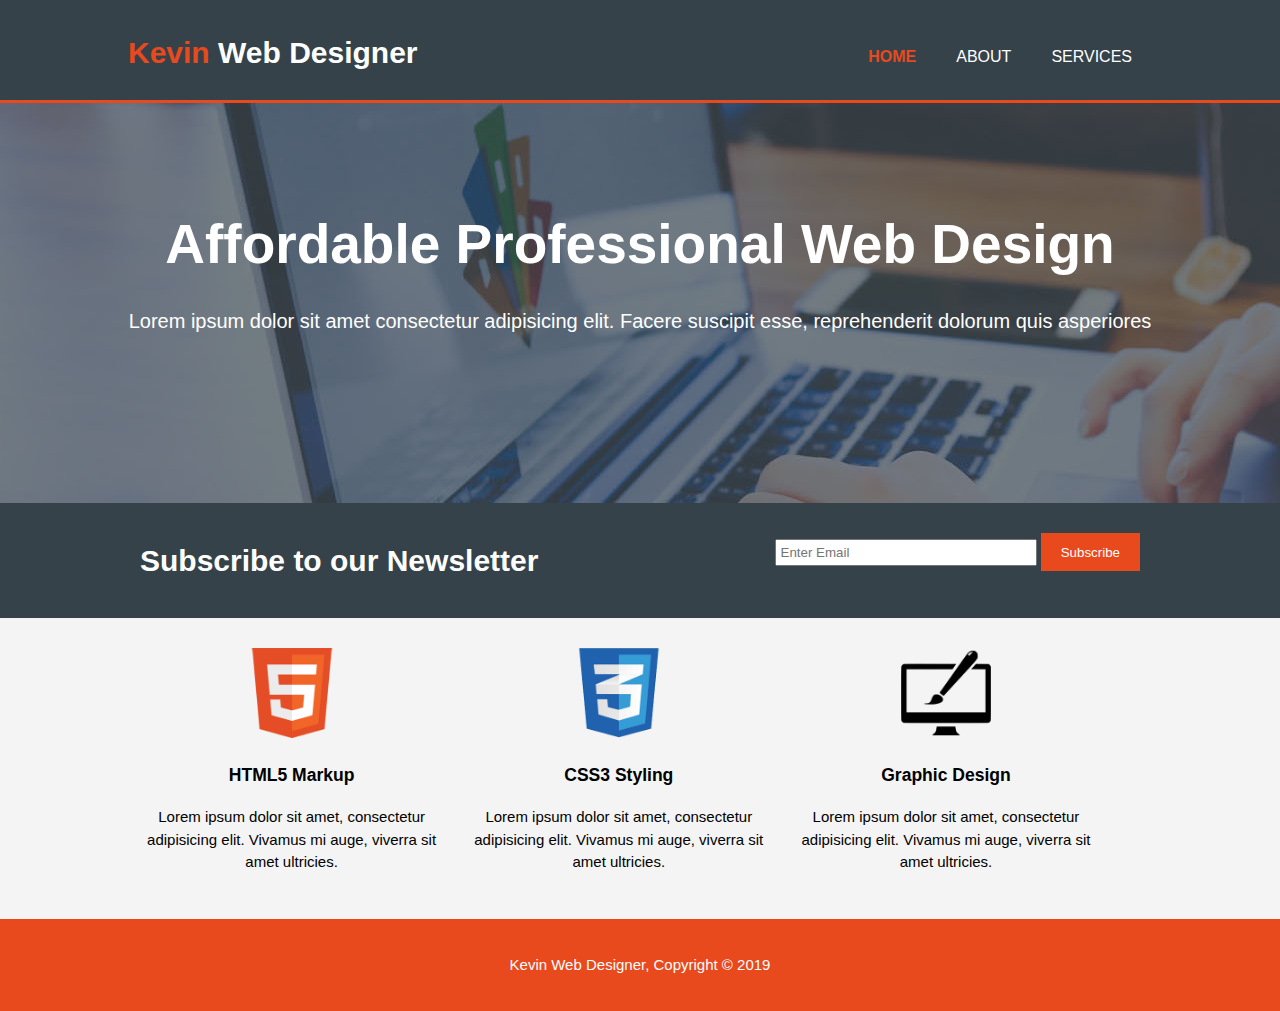
<file: index.html>
<!DOCTYPE html>
<html lang="en">
<head>
    <meta charset="UTF-8">
    <meta name="viewport" content="width=device-width, initial-scale=1.0">
    <meta http-equiv="X-UA-Compatible" content="ie=edge">
    <meta name="decription" content="Affordable and professional web design">
    <meta name="author" content="Kevin Guifarro">
    <!--Css-->
    <link rel="stylesheet" href="./css/style.css">

    <title>Kevin Web Designer | Welcome</title>
</head>
<body>
    <header>
        <div class="container">
            <div id="branding">
                <h1> <span class="highlight">Kevin</span> Web Designer</h1>
            </div>
            <nav>
                <ul>
                    <li class="current"><a href="index.html">Home</a></li>
                    <li><a href="about.html">About</a></li>
                    <li><a href="services.html">Services</a></li>
                </ul>
            </nav>
        </div>
    </header>

    <section id="showcase">
        <div class="container">
            <h1>Affordable Professional Web Design</h1>
            <p>Lorem ipsum dolor sit amet consectetur adipisicing elit. Facere suscipit esse, reprehenderit dolorum quis asperiores</p>
        </div>
    </section>

    <section id="newsletter">
        <div class="container">
            <h1>Subscribe to our Newsletter</h1>
            <form action="">
                <input type="email" placeholder="Enter Email">
                <button type="submit" class="button_1">Subscribe</button>
            </form>
        </div>
    </section>

    <section id="boxes">
        <div class="container">
            <div class="box">
                <img src="./imgs/logo_html.png">
                <h3>HTML5 Markup</h3>
                <p>Lorem ipsum dolor sit amet, consectetur adipisicing elit. Vivamus mi auge, viverra sit amet ultricies.</p>
            </div>
            <div class="box">
                <img src="./imgs/logo_css.png">
                <h3>CSS3 Styling</h3>
                <p>Lorem ipsum dolor sit amet, consectetur adipisicing elit. Vivamus mi auge, viverra sit amet ultricies.</p>
            </div>
            <div class="box">
                <img src="./imgs/logo_brush.png">
                <h3>Graphic Design</h3>
                <p>Lorem ipsum dolor sit amet, consectetur adipisicing elit. Vivamus mi auge, viverra sit amet ultricies.</p>
            </div>
        </div>
    </section>

    <footer>
        <p>Kevin Web Designer, Copyright &copy; 2019</p>
    </footer>
</body>
</html>
</file>
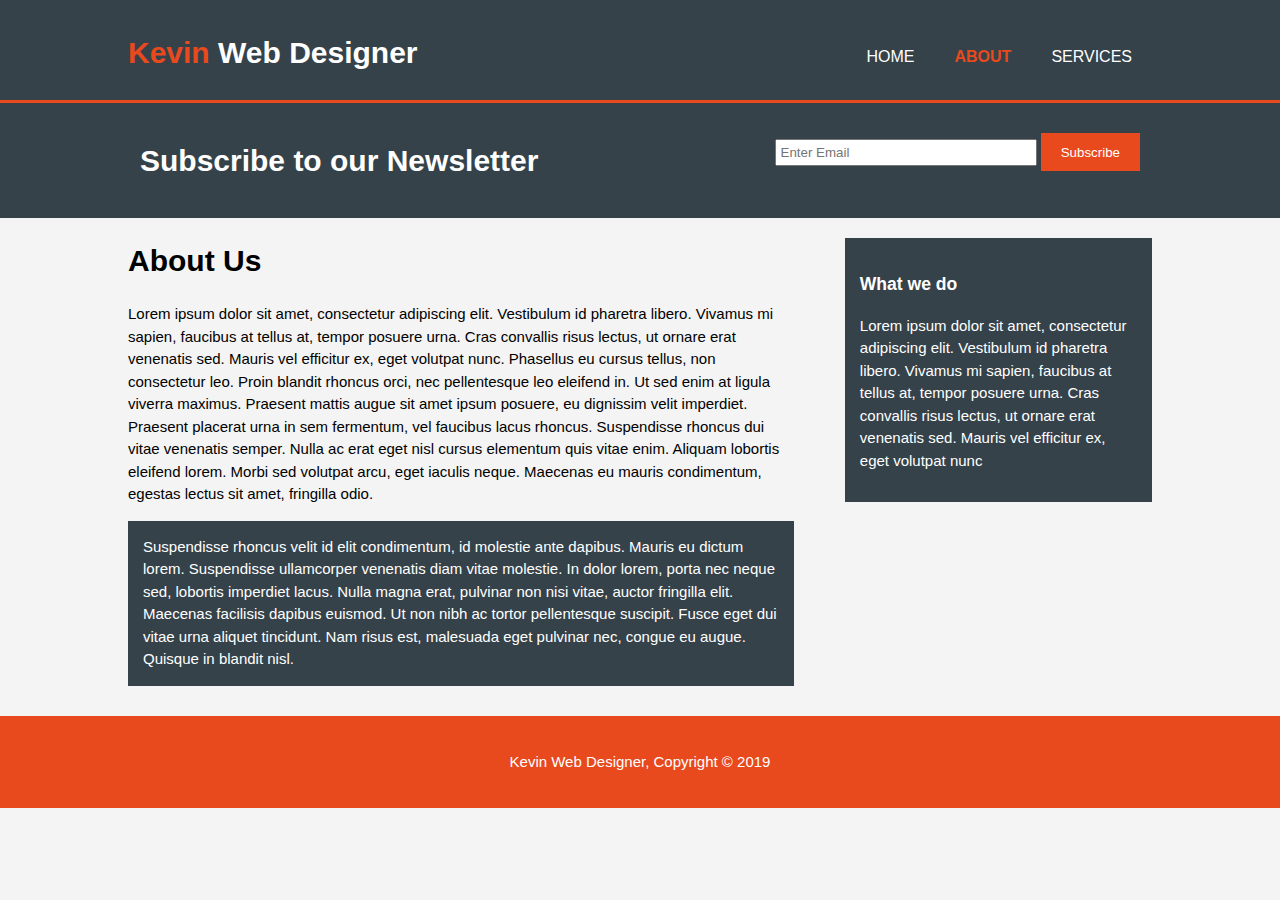
<file: about.html>
<!DOCTYPE html>
<html lang="en">
<head>
    <meta charset="UTF-8">
    <meta name="viewport" content="width=device-width, initial-scale=1.0">
    <meta http-equiv="X-UA-Compatible" content="ie=edge">
    <meta name="decription" content="Affordable and professional web design">
    <meta name="author" content="Kevin Guifarro">
    <!--Css-->
    <link rel="stylesheet" href="./css/style.css">

    <title>Kevin Web Designer | About</title>
</head>
<body>
    <header>
        <div class="container">
            <div id="branding">
                <h1> <span class="highlight">Kevin</span> Web Designer</h1>
            </div>
            <nav>
                <ul>
                    <li><a href="index.html">Home</a></li>
                    <li class="current"><a href="about.html">About</a></li>
                    <li><a href="services.html">Services</a></li>
                </ul>
            </nav>
        </div>
    </header>

    <section id="newsletter">
        <div class="container">
            <h1>Subscribe to our Newsletter</h1>
            <form action="">
                <input type="email" placeholder="Enter Email">
                <button type="submit" class="button_1">Subscribe</button>
            </form>
        </div>
    </section>

    <section id="main">
        <div class="container">
            <article id="main-col">
                <h1 class="page-title">About Us</h1>
                <p>
                    Lorem ipsum dolor sit amet, consectetur adipiscing elit. Vestibulum id pharetra libero. Vivamus mi sapien, faucibus at tellus at, tempor posuere urna. Cras convallis risus lectus, ut ornare erat venenatis sed. Mauris vel efficitur ex, eget volutpat nunc. Phasellus eu cursus tellus, non consectetur leo. Proin blandit rhoncus orci, nec pellentesque leo eleifend in. Ut sed enim at ligula viverra maximus. Praesent mattis augue sit amet ipsum posuere, eu dignissim velit imperdiet. Praesent placerat urna in sem fermentum, vel faucibus lacus rhoncus. Suspendisse rhoncus dui vitae venenatis semper. Nulla ac erat eget nisl cursus elementum quis vitae enim. Aliquam lobortis eleifend lorem. Morbi sed volutpat arcu, eget iaculis neque. Maecenas eu mauris condimentum, egestas lectus sit amet, fringilla odio.
                </p>
                <p class="dark">
                    Suspendisse rhoncus velit id elit condimentum, id molestie ante dapibus. Mauris eu dictum lorem. Suspendisse ullamcorper venenatis diam vitae molestie. In dolor lorem, porta nec neque sed, lobortis imperdiet lacus. Nulla magna erat, pulvinar non nisi vitae, auctor fringilla elit. Maecenas facilisis dapibus euismod. Ut non nibh ac tortor pellentesque suscipit. Fusce eget dui vitae urna aliquet tincidunt. Nam risus est, malesuada eget pulvinar nec, congue eu augue. Quisque in blandit nisl.
                </p>
            </article>

            <aside id="sidebar">
                <div class="dark">
                    <h3>What we do</h3>
                    <p>Lorem ipsum dolor sit amet, consectetur adipiscing elit. Vestibulum id pharetra libero. Vivamus mi sapien, faucibus at tellus at, tempor posuere urna. Cras convallis risus lectus, ut ornare erat venenatis sed. Mauris vel efficitur ex, eget volutpat nunc</p>
                </div>
            </aside>
        </div>
    </section>

    <footer>
        <p>Kevin Web Designer, Copyright &copy; 2019</p>
    </footer>
</body>
</html>
</file>
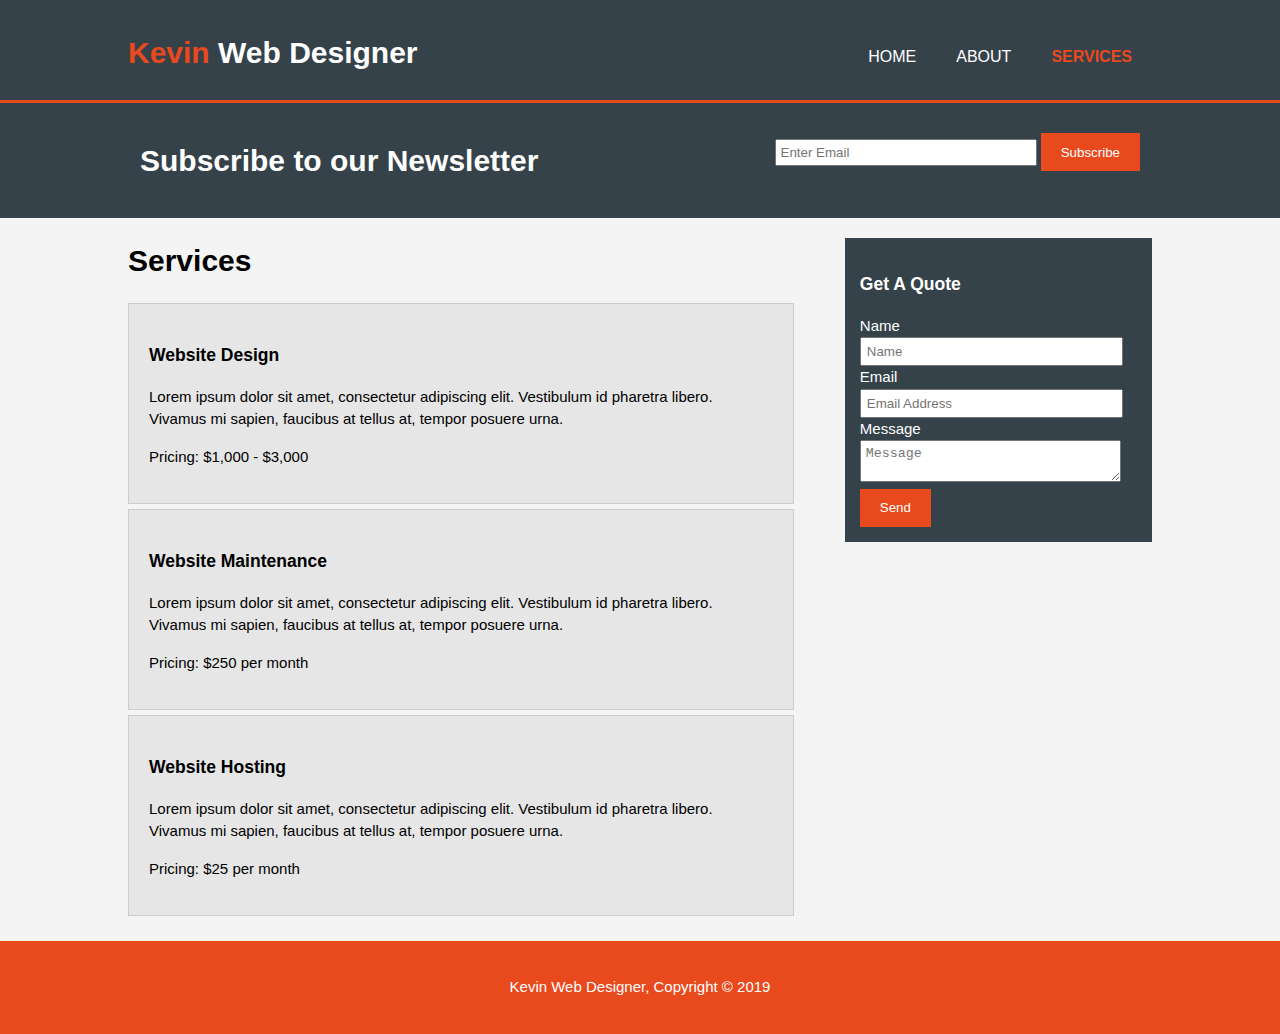
<file: services.html>
<!DOCTYPE html>
<html lang="en">
<head>
    <meta charset="UTF-8">
    <meta name="viewport" content="width=device-width, initial-scale=1.0">
    <meta http-equiv="X-UA-Compatible" content="ie=edge">
    <meta name="decription" content="Affordable and professional web design">
    <meta name="author" content="Kevin Guifarro">
    <!--Css-->
    <link rel="stylesheet" href="./css/style.css">

    <title>Kevin Web Designer | Services</title>
</head>
<body>
    <header>
        <div class="container">
            <div id="branding">
                <h1> <span class="highlight">Kevin</span> Web Designer</h1>
            </div>
            <nav>
                <ul>
                    <li><a href="index.html">Home</a></li>
                    <li><a href="about.html">About</a></li>
                    <li class="current"><a href="services.html">Services</a></li>
                </ul>
            </nav>
        </div>
    </header>

    <section id="newsletter">
        <div class="container">
            <h1>Subscribe to our Newsletter</h1>
            <form action="">
                <input type="email" placeholder="Enter Email">
                <button type="submit" class="button_1">Subscribe</button>
            </form>
        </div>
    </section>

    <section id="main">
        <div class="container">
            <article id="main-col">
                <h1 class="page-title">Services</h1>
                <ul id="services">
                    <li>
                        <h3>Website Design</h3>
                        <p>Lorem ipsum dolor sit amet, consectetur adipiscing elit. Vestibulum id pharetra libero. Vivamus mi sapien, faucibus at tellus at, tempor posuere urna.</p>
                        <p>Pricing: $1,000 - $3,000</p>
                    </li>
                    <li>
                            <h3>Website Maintenance</h3>
                            <p>Lorem ipsum dolor sit amet, consectetur adipiscing elit. Vestibulum id pharetra libero. Vivamus mi sapien, faucibus at tellus at, tempor posuere urna.</p>
                            <p>Pricing: $250 per month</p>
                    </li>
                    <li>
                            <h3>Website Hosting</h3>
                            <p>Lorem ipsum dolor sit amet, consectetur adipiscing elit. Vestibulum id pharetra libero. Vivamus mi sapien, faucibus at tellus at, tempor posuere urna.</p>
                            <p>Pricing: $25 per month</p>
                    </li>
                </ul>
            </article>

            <aside id="sidebar">
                <div class="dark">
                    <h3>Get A Quote</h3>
                    <form class="quote">
                            <div>
                                    <label>Name</label><br>
                                    <input type="text" placeholder="Name">
                                </div>
                                <div>
                                    <label>Email</label><br>
                                    <input type="email" placeholder="Email Address">
                                </div>
                                <div>
                                    <label>Message</label><br>
                                    <textarea placeholder="Message"></textarea>
                                </div>
                                <button class="button_1" type="submit">Send</button>
                    </form>
                </div>
            </aside>
        </div>
    </section>

    <footer>
        <p>Kevin Web Designer, Copyright &copy; 2019</p>
    </footer>
</body>
</html>
</file>
<file: css/style.css>
body{
    /*Long way*/
    /*font-family: Arial, Helvetica, sans-serif;
    font-size: 15px;
    line-height: 1.5;*/

    font: 15px/1.5 arial, helvetica, sans-serif; /*short way*/
    padding: 0;
    margin: 0;
    background-color: #f4f4f4;
}

/*Global*/
.container{
    width: 80%;
    margin: auto;
    overflow: hidden;
}

ul{
    margin: 0;
    padding: 0;
}

.button_1{
    height: 38px;
    background: #e8491d;
    border:0;
    padding-left: 20px;
    padding-right: 20px;
    color: #ffffff;
}

.dark{
    padding: 15px;
    background: #35424a;
    color: #ffffff;
    margin-top: 10px;
    margin-bottom: 10px;
}

/*Header*/
header{
    background: #35424a;
    color: #ffffff;
    padding-top: 30px;
    min-height: 70px;
    border-bottom: #e8491d 3px solid;
}

header a{
    color: #ffffff;
    text-decoration: none;
    text-transform: uppercase;
    font-size: 16px;
}

header li{
    float: left;
    display: inline;
    padding: 0 20px 0 20px;
}

header #branding{
    float: left;
}

header #branding h1{
    margin: 0;
}

header nav{
    float: right;
    margin-top: 15px;
}

header .highlight, header .current a{
    color: #e8491d;
    font-weight: bold;
}

header a:hover{
    color: #cccccc;
    font-weight:bold;
}

/*Showcase*/
#showcase{
    min-height: 400px;
    background: url('../imgs/showcase.jpg') no-repeat 0 -400px;
    text-align: center;
    color: #ffffff;
}

#showcase h1{
    margin-top: 100px;
    font-size: 55px;
    margin-bottom: 10px;
}

#showcase p{
    font-size: 20px;
}

/*newsletter*/
#newsletter{
    padding: 15px;
    color: #ffffff;
    background: #35424a;
}

#newsletter h1{
    float: left;
}

#newsletter form{
    float: right;
    margin-top: 15px;
}

#newsletter input[type="email"]{
    padding: 4px;
    height: 25;
    width: 250px;
}

/*boxes*/
#boxes{
    margin-top: 20px;
}

#boxes .box{
    float: left;
    text-align: center;
    width: 30%;
    padding: 10px;
}

#boxes .box img{
    width: 90px;
}

/*Sidebar*/
aside#sidebar{
    float: right;
    width: 30%;
    margin-top: 10px;
}

aside#sidebar .quote input, aside#sidebar .quote textarea{
    width: 90%;
    padding: 5px;
}

/*main-col*/
article#main-col{
    float: left;
    width: 65%;
}

/*Services*/
ul#services li{
    list-style: none;
    padding: 20px;
    border: #cccccc solid 1px;
    margin-bottom: 5px;
    background: #e6e6e6;
}

/*Footer*/
footer{
    padding: 20px;
    margin-top: 20px;
    color: #ffffff;
    background-color: #e8491d;
    text-align: center;
}

/*Media Queries*/
@media(max-width: 768px){
    header #branding,
    header nav,
    header nav li,
    #newsletter h1,
    #newsletter form,
    #boxes .box,
    article#main-col,
    aside#sidebar{
        float: none;
        text-align: center;
        width: 100%;
    }

    header{
        padding-bottom: 20px;
    }

    #showcase h1{
        margin-top: 40px;
    }

    #newsletter button, quote button{
        display: block;
        width: 100%;
    }

    #newsletter form input[type="email"], .quote input, .quote textarea{
        width: 100%;
        margin-bottom: 5px;
    }
}
</file>
